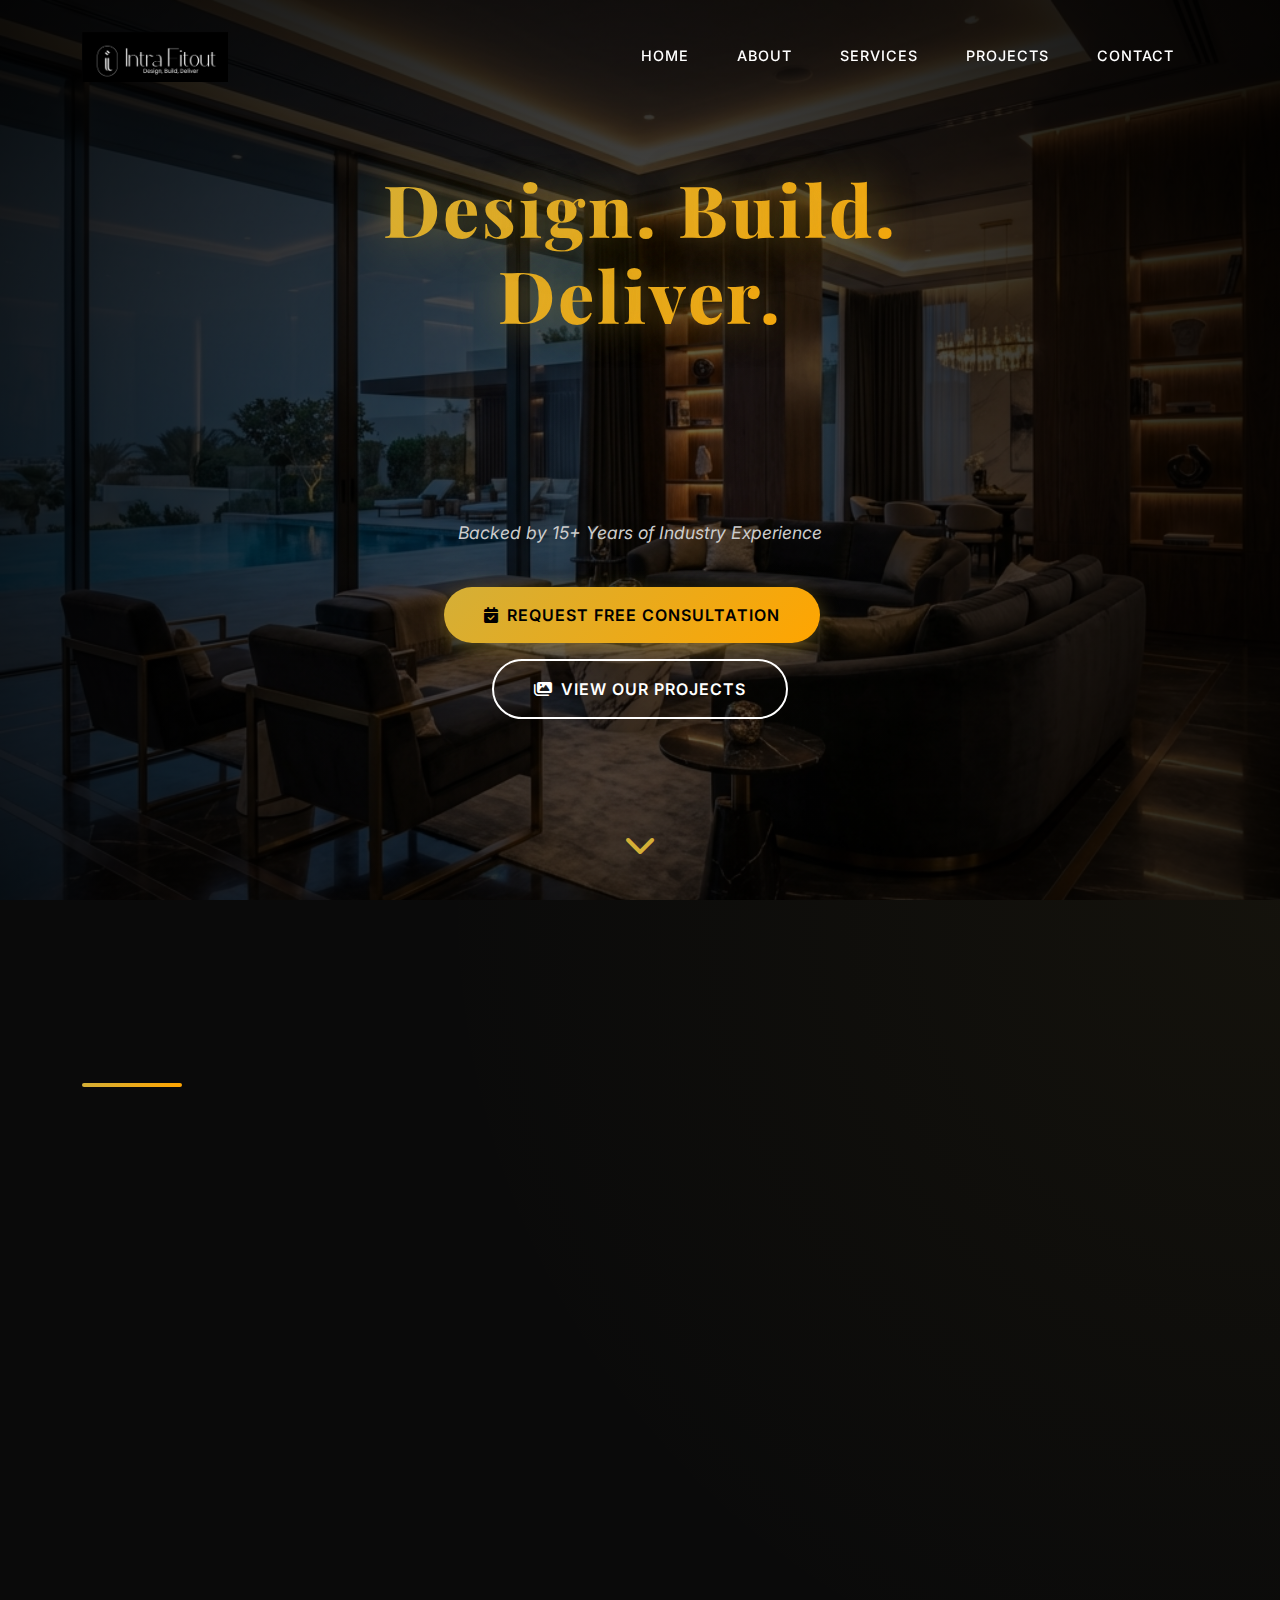
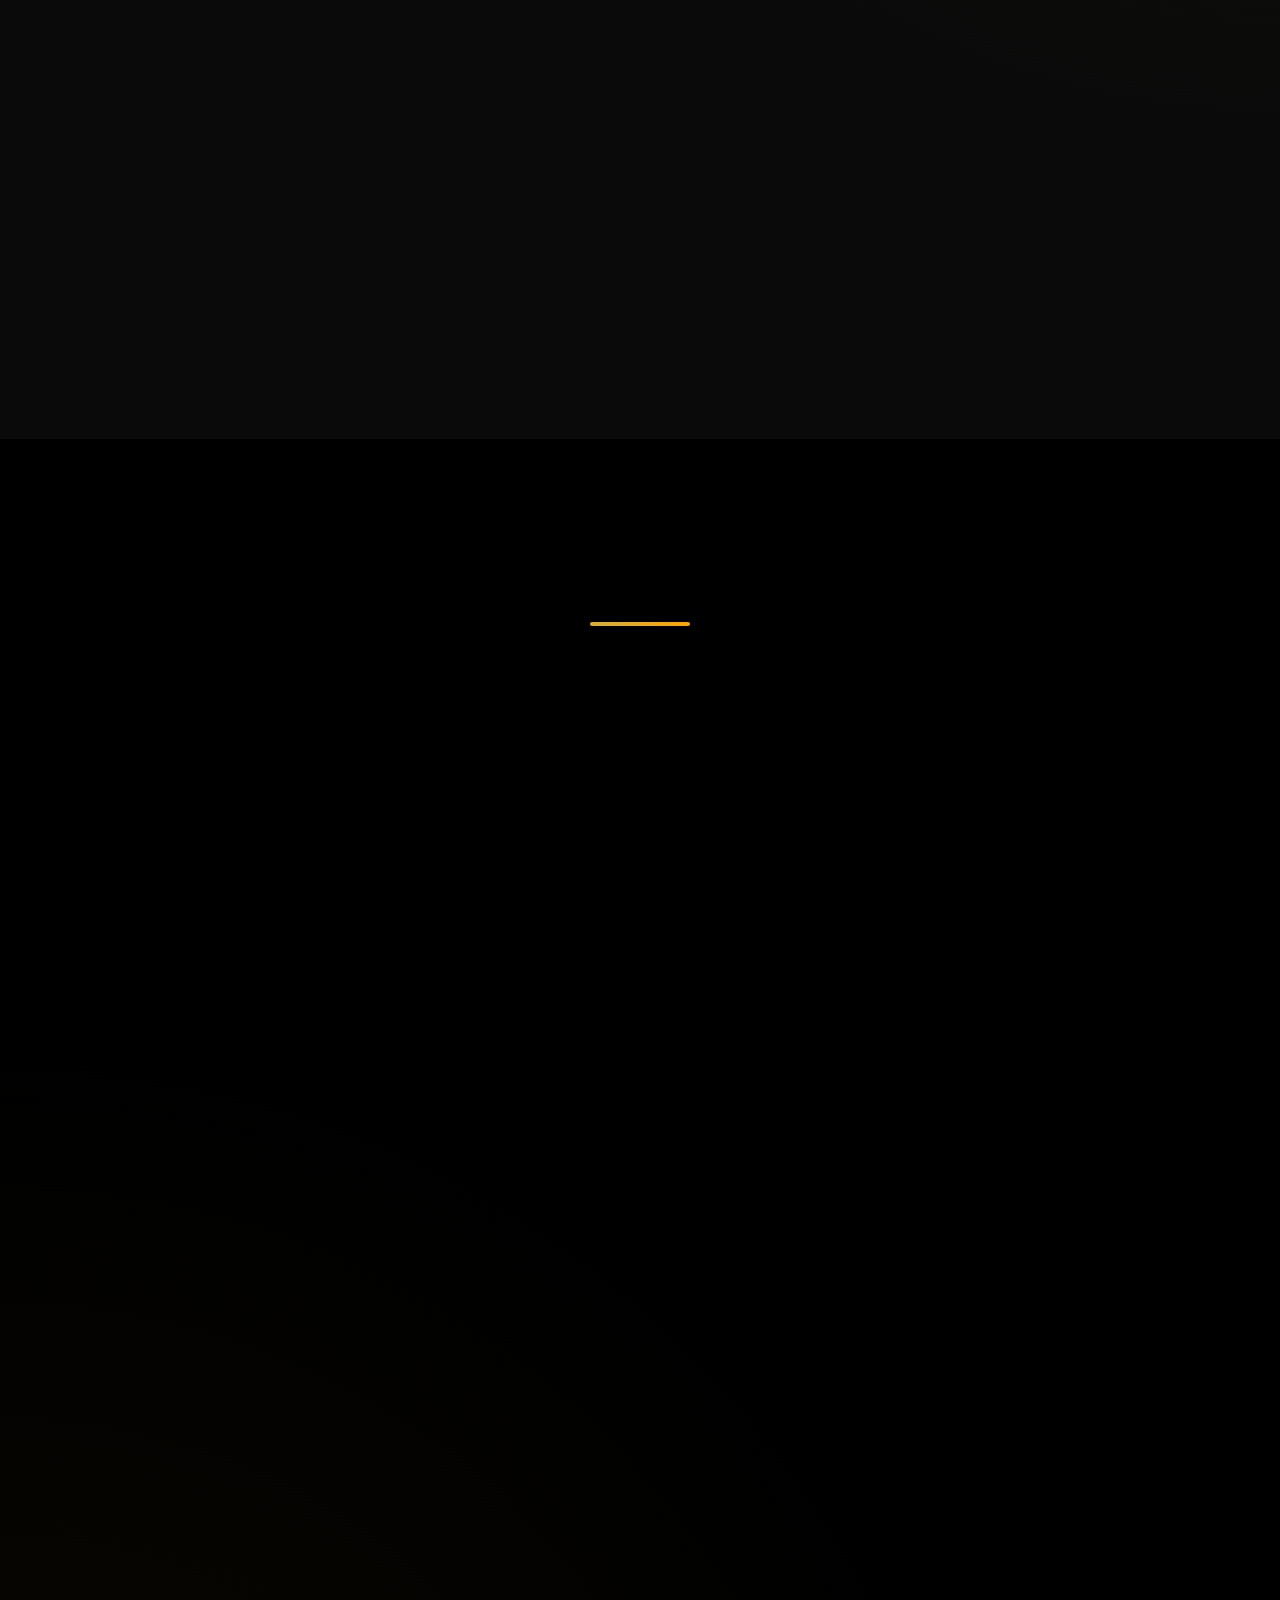
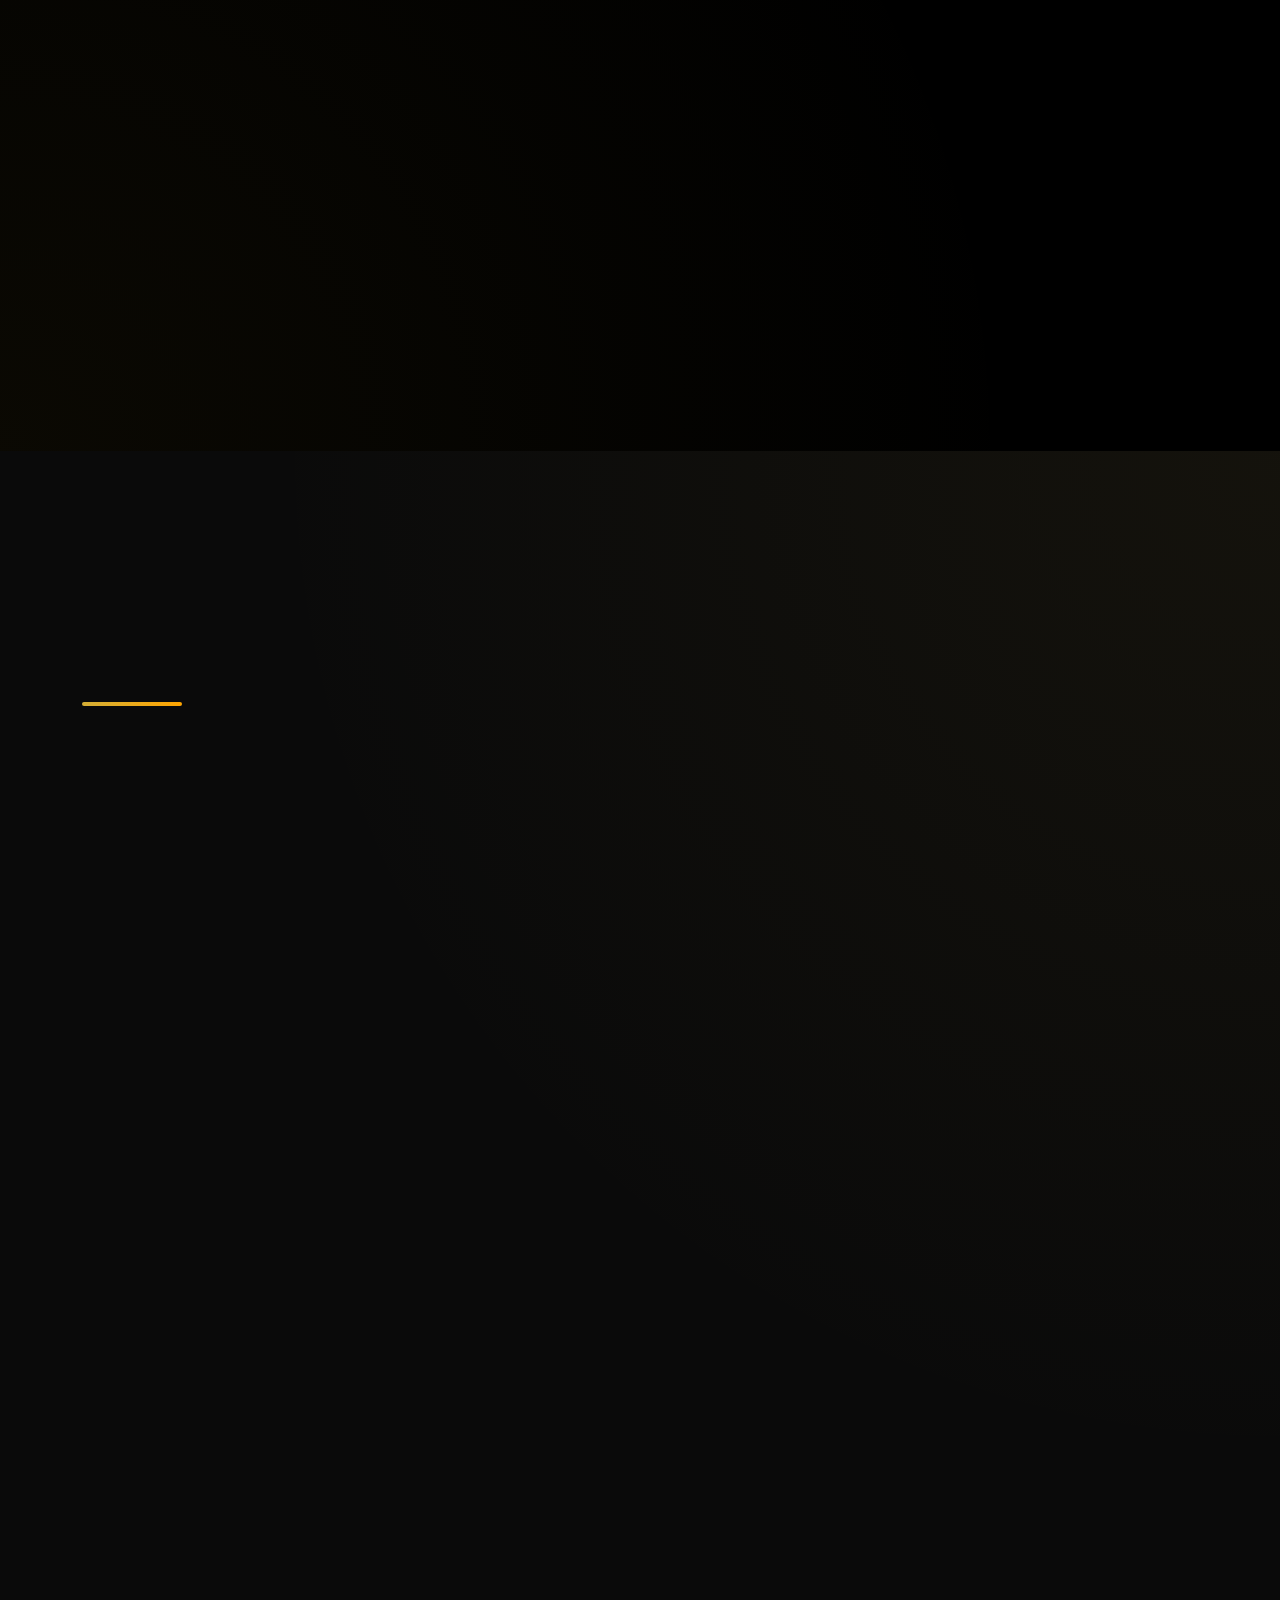
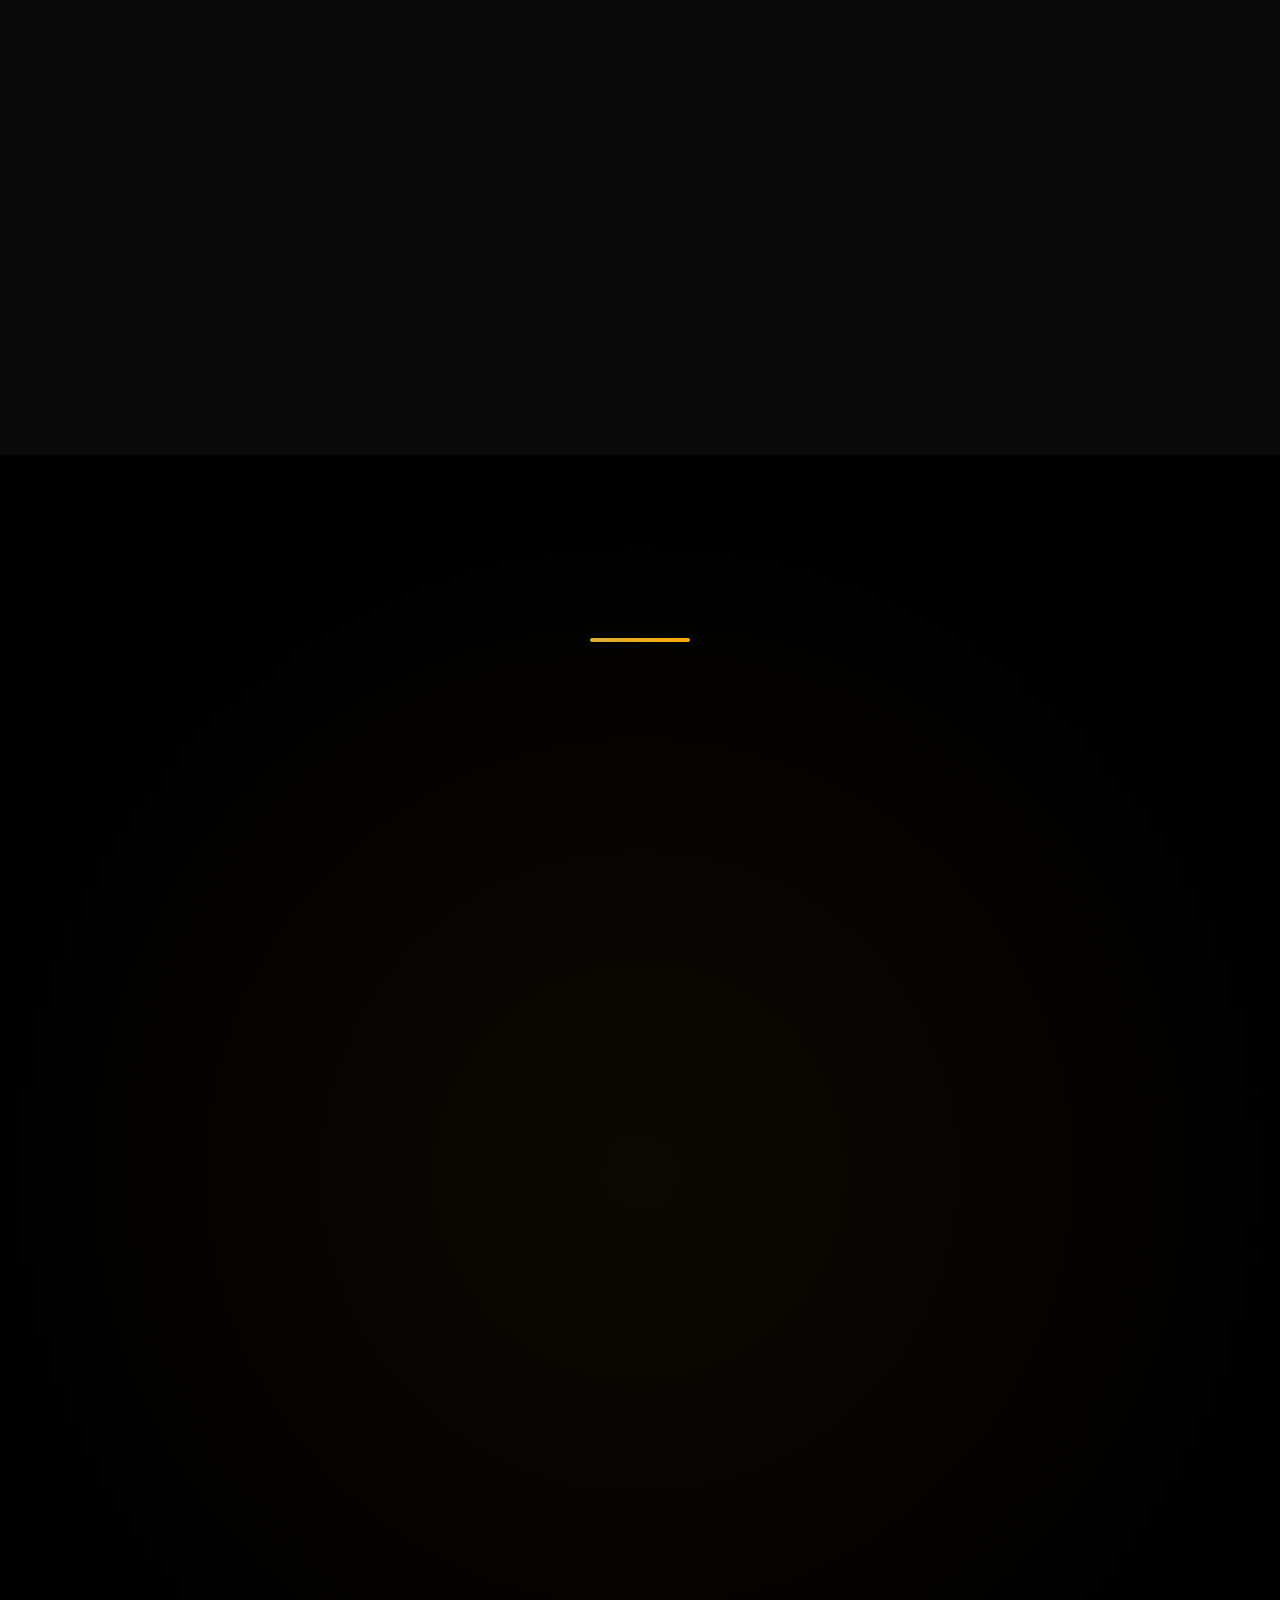
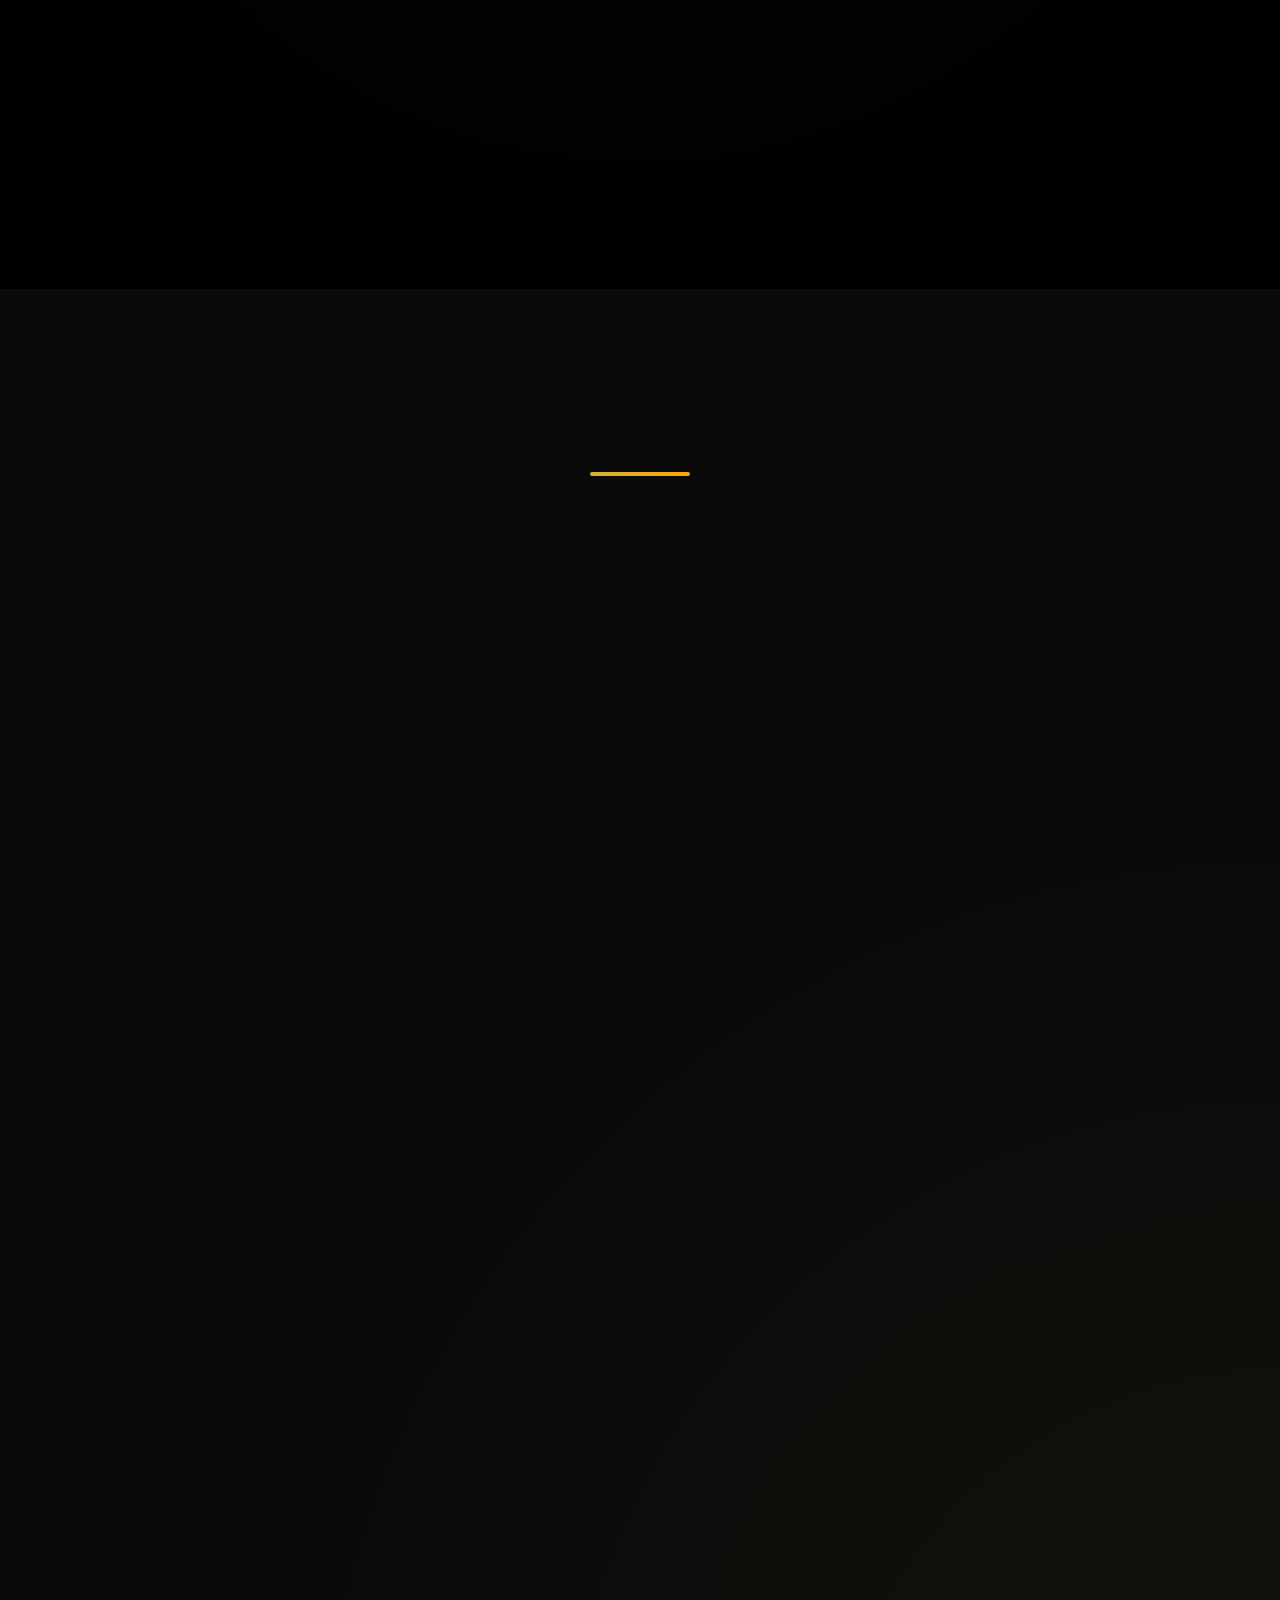
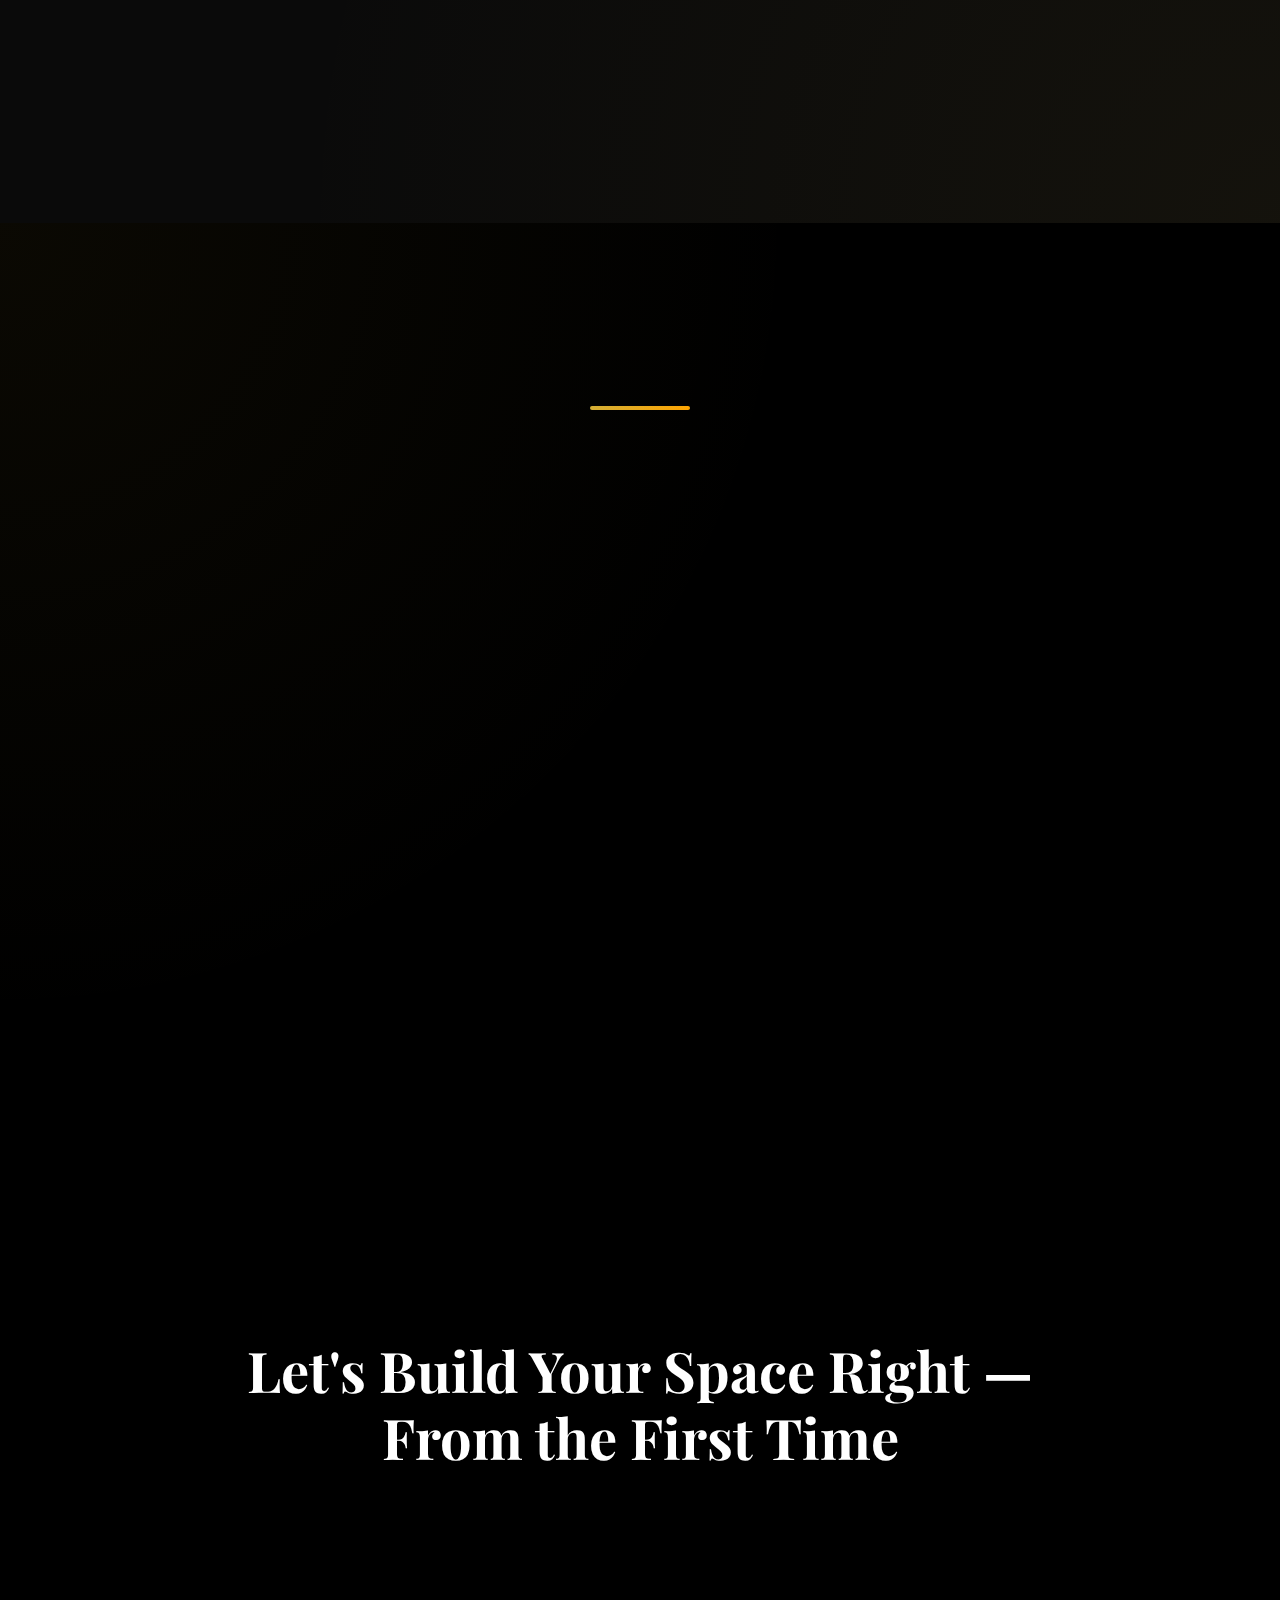
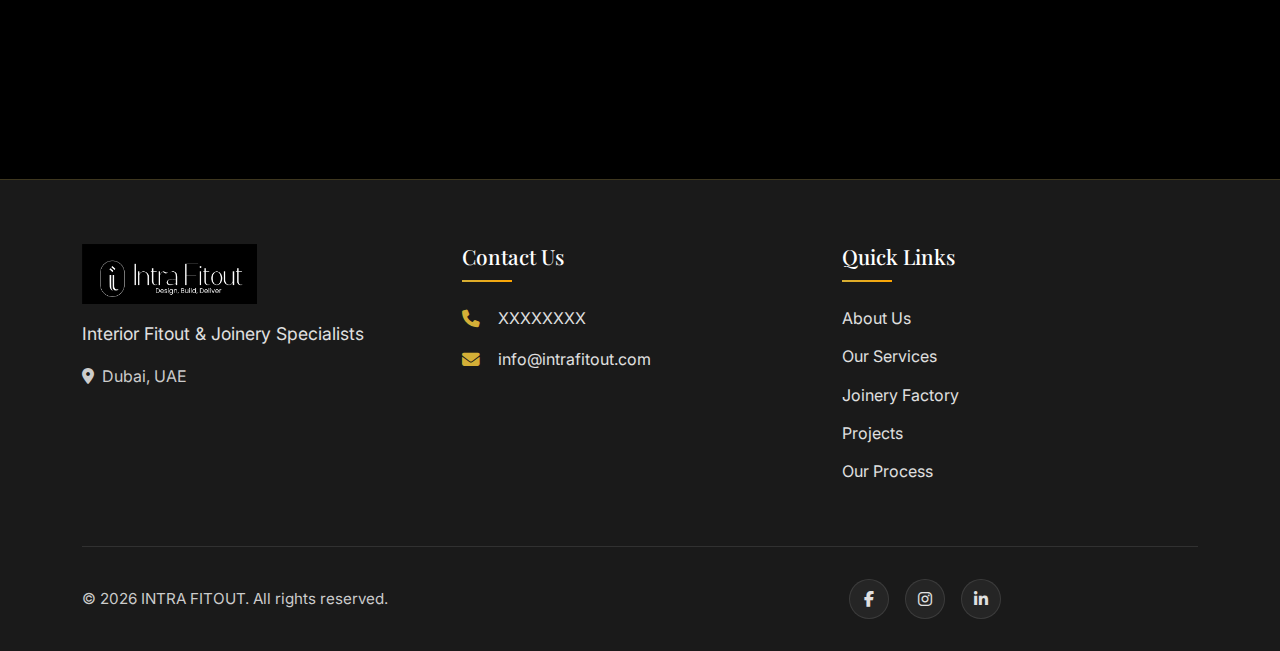
<file: index.html>
<!DOCTYPE html>
<html lang="en">
<head>
    <meta charset="UTF-8">
    <meta name="viewport" content="width=device-width, initial-scale=1.0">
    <meta name="description" content="INTRA FITOUT - Premium Interior Fitout & Joinery Specialists in UAE. Residential, Office, Retail & Wellness Fitouts with 15+ Years Experience">
    <title>INTRA FITOUT | Premium Interior Fitout & Joinery Specialists | UAE</title>
    
    <!-- Bootstrap 5 CSS -->
    <link href="https://cdn.jsdelivr.net/npm/bootstrap@5.3.2/dist/css/bootstrap.min.css" rel="stylesheet">
    
    <!-- Google Fonts -->
    <link rel="preconnect" href="https://fonts.googleapis.com">
    <link rel="preconnect" href="https://fonts.gstatic.com" crossorigin>
    <link href="https://fonts.googleapis.com/css2?family=Playfair+Display:wght@400;500;600;700;800&family=Inter:wght@300;400;500;600;700&display=swap" rel="stylesheet">
    
    <!-- Font Awesome -->
    <link rel="stylesheet" href="https://cdnjs.cloudflare.com/ajax/libs/font-awesome/6.5.1/css/all.min.css">
    
    <!-- Custom CSS -->
    <link rel="stylesheet" href="css/style.css">
</head>
<body>
    
    <!-- Navigation -->
    <nav class="navbar navbar-expand-lg navbar-dark fixed-top" id="mainNav">
        <div class="container">
            <a class="navbar-brand" href="#home">
                <img src="images/logo.jpg" alt="INTRA FITOUT" class="brand-logo">
            </a>
            <button class="navbar-toggler" type="button" data-bs-toggle="collapse" data-bs-target="#navbarNav">
                <span class="navbar-toggler-icon"></span>
            </button>
            <div class="collapse navbar-collapse" id="navbarNav">
                <ul class="navbar-nav ms-auto">
                    <li class="nav-item"><a class="nav-link" href="#home">Home</a></li>
                    <li class="nav-item"><a class="nav-link" href="#about">About</a></li>
                    <li class="nav-item"><a class="nav-link" href="#services">Services</a></li>
                    <li class="nav-item"><a class="nav-link" href="#projects">Projects</a></li>
                    <li class="nav-item"><a class="nav-link" href="#contact">Contact</a></li>
                </ul>
            </div>
        </div>
    </nav>

    <!-- SECTION 1: HERO / ABOVE THE FOLD -->
    <section id="home" class="hero-section">
        <div class="hero-overlay"></div>
        <div class="hero-content">
            <div class="container">
                <div class="row justify-content-center text-center">
                    <div class="col-lg-10">
                        <h1 class="hero-title animate-fade-in">
                            Design. Build. Deliver.
                        </h1>
                        <h2 class="hero-subtitle animate-fade-in-delay-1">
                            Premium Fitout & Joinery Solutions in the UAE
                        </h2>
                        <p class="hero-description animate-fade-in-delay-2">
                            <span class="highlight">Residential</span> | 
                            <span class="highlight">Office</span> | 
                            <span class="highlight">Retail</span> | 
                            <span class="highlight">Wellness Fitouts</span>
                        </p>
                        <p class="hero-experience animate-fade-in-delay-3">
                            Backed by 15+ Years of Industry Experience
                        </p>
                        <div class="hero-cta animate-fade-in-delay-4">
                            <a href="#contact" class="btn btn-primary btn-lg me-3 mb-3">
                                <i class="fas fa-calendar-check me-2"></i>Request Free Consultation
                            </a>
                            <a href="#projects" class="btn btn-outline-light btn-lg mb-3">
                                <i class="fas fa-images me-2"></i>View Our Projects
                            </a>
                        </div>
                    </div>
                </div>
            </div>
        </div>
        <div class="scroll-indicator animate-bounce">
            <i class="fas fa-chevron-down"></i>
        </div>
    </section>

    <!-- SECTION 2: ABOUT US -->
    <section id="about" class="about-section">
        <div class="container">
            <div class="row align-items-center mb-5">
                <div class="col-lg-6 mb-4 mb-lg-0">
                    <div class="section-header">
                        <h2 class="section-title animate-on-scroll">About Us</h2>
                        <div class="title-underline"></div>
                    </div>
                    <div class="about-content animate-on-scroll">
                        <p class="lead">
                            <strong>INTRA Fitout</strong> is a UAE-based interior fitout and joinery company delivering residential, commercial, and wellness spaces with precision and integrity.
                        </p>
                        <p>
                            With over <span class="highlight-text">15 years of hands-on experience</span>, our team brings engineering knowledge, site execution expertise, and in-house manufacturing capabilities to every project.
                        </p>
                        <div class="about-features mt-4">
                            <div class="feature-item">
                                <i class="fas fa-check-circle"></i>
                                <span>Engineering Excellence</span>
                            </div>
                            <div class="feature-item">
                                <i class="fas fa-check-circle"></i>
                                <span>Site Execution Expertise</span>
                            </div>
                            <div class="feature-item">
                                <i class="fas fa-check-circle"></i>
                                <span>In-House Manufacturing</span>
                            </div>
                        </div>
                    </div>
                </div>
                <div class="col-lg-6">
                    <div class="about-stats animate-on-scroll">
                        <div class="stat-card">
                            <div class="stat-number">15+</div>
                            <div class="stat-label">Years Experience</div>
                        </div>
                        <div class="stat-card">
                            <div class="stat-number">500+</div>
                            <div class="stat-label">Projects Completed</div>
                        </div>
                        <div class="stat-card">
                            <div class="stat-number">100%</div>
                            <div class="stat-label">Client Satisfaction</div>
                        </div>
                    </div>
                </div>
            </div>
            
            <!-- Two Images Side by Side -->
            <div class="row g-4">
                <div class="col-md-6">
                    <div class="about-image-card animate-on-scroll">
                        <img src="images/team-supervision.png" alt="Team Site Supervision" class="img-fluid">
                        <div class="image-overlay">
                            <h4>Expert Team Supervision</h4>
                            <p>Professional site management and quality control</p>
                        </div>
                    </div>
                </div>
                <div class="col-md-6">
                    <div class="about-image-card animate-on-scroll">
                        <img src="images/finished-interior.png" alt="Finished Interior Detail" class="img-fluid">
                        <div class="image-overlay">
                            <h4>Premium Craftsmanship</h4>
                            <p>Exceptional attention to detail in every project</p>
                        </div>
                    </div>
                </div>
            </div>
        </div>
    </section>

    <!-- SECTION 3: OUR SPECIALIZATION -->
    <section id="services" class="specialization-section">
        <div class="container">
            <div class="text-center mb-5">
                <h2 class="section-title animate-on-scroll">Our Specialization</h2>
                <div class="title-underline mx-auto"></div>
                <p class="section-description animate-on-scroll">
                    Delivering excellence across multiple sectors with precision and expertise
                </p>
            </div>
            
            <!-- Grid of 4 Service Categories -->
            <div class="row g-4">
                <!-- Residential Fitout -->
                <div class="col-lg-6 col-md-6">
                    <div class="service-card animate-on-scroll">
                        <div class="service-image">
                            <img src="images/residential-fitout.png" alt="Residential Fitout" class="img-fluid">
                            <div class="service-icon">
                                <i class="fas fa-home"></i>
                            </div>
                        </div>
                        <div class="service-content">
                            <h3>Residential Fitout</h3>
                            <ul class="service-features">
                                <li><i class="fas fa-check"></i> Villas & apartments</li>
                                <li><i class="fas fa-check"></i> Full renovation</li>
                                <li><i class="fas fa-check"></i> Custom finishes</li>
                                <li><i class="fas fa-check"></i> Turnkey delivery</li>
                            </ul>
                        </div>
                    </div>
                </div>
                
                <!-- Office Fitout -->
                <div class="col-lg-6 col-md-6">
                    <div class="service-card animate-on-scroll">
                        <div class="service-image">
                            <img src="images/office-fitout.png" alt="Office Fitout" class="img-fluid">
                            <div class="service-icon">
                                <i class="fas fa-building"></i>
                            </div>
                        </div>
                        <div class="service-content">
                            <h3>Office Fitout</h3>
                            <ul class="service-features">
                                <li><i class="fas fa-check"></i> Corporate offices</li>
                                <li><i class="fas fa-check"></i> Reception & breakout areas</li>
                                <li><i class="fas fa-check"></i> Space optimization</li>
                            </ul>
                        </div>
                    </div>
                </div>
                
                <!-- Retail Fitout -->
                <div class="col-lg-6 col-md-6">
                    <div class="service-card animate-on-scroll">
                        <div class="service-image">
                            <img src="images/retail-fitout.png" alt="Retail Fitout" class="img-fluid">
                            <div class="service-icon">
                                <i class="fas fa-store"></i>
                            </div>
                        </div>
                        <div class="service-content">
                            <h3>Retail Fitout</h3>
                            <ul class="service-features">
                                <li><i class="fas fa-check"></i> Shops & showrooms</li>
                                <li><i class="fas fa-check"></i> Display & merchandising</li>
                                <li><i class="fas fa-check"></i> Brand integration</li>
                            </ul>
                        </div>
                    </div>
                </div>
                
                <!-- Wellness Fitout -->
                <div class="col-lg-6 col-md-6">
                    <div class="service-card animate-on-scroll">
                        <div class="service-image">
                            <img src="images/wellness-fitout.png" alt="Wellness Fitout" class="img-fluid">
                            <div class="service-icon">
                                <i class="fas fa-spa"></i>
                            </div>
                        </div>
                        <div class="service-content">
                            <h3>Wellness Fitout</h3>
                            <ul class="service-features">
                                <li><i class="fas fa-check"></i> Clinics</li>
                                <li><i class="fas fa-check"></i> Spas</li>
                                <li><i class="fas fa-check"></i> Therapy & fitness spaces</li>
                                <li><i class="fas fa-check"></i> Compliance-driven layouts</li>
                            </ul>
                        </div>
                    </div>
                </div>
            </div>
        </div>
    </section>

    <!-- SECTION 4: IN-HOUSE JOINERY FACTORY -->
    <section id="joinery" class="joinery-section">
        <div class="container">
            <div class="row align-items-center mb-5">
                <div class="col-lg-6 mb-4 mb-lg-0">
                    <div class="section-header">
                        <h2 class="section-title animate-on-scroll">In-House Joinery Factory</h2>
                        <div class="title-underline"></div>
                    </div>
                    <div class="joinery-content animate-on-scroll">
                        <p class="lead">
                            INTRA Fitout operates a dedicated joinery factory, allowing full control over quality, timelines, and craftsmanship.
                        </p>
                        <p>
                            All joinery works are manufactured in-house ensuring <span class="highlight-text">consistency, customization, and superior finishes</span>.
                        </p>
                        
                        <h4 class="joinery-scope-title mt-4 mb-3">Joinery Scope:</h4>
                        <ul class="joinery-scope-list">
                            <li><i class="fas fa-tools"></i> Custom wardrobes & cabinetry</li>
                            <li><i class="fas fa-tools"></i> Kitchens & vanities</li>
                            <li><i class="fas fa-tools"></i> Wall panels & feature walls</li>
                            <li><i class="fas fa-tools"></i> Doors, frames & bespoke furniture</li>
                        </ul>
                    </div>
                </div>
                
                <div class="col-lg-6">
                    <div class="joinery-highlight-card animate-on-scroll">
                        <div class="highlight-icon">
                            <i class="fas fa-industry"></i>
                        </div>
                        <h3>Full Manufacturing Control</h3>
                        <p>Our dedicated factory ensures every piece meets our exacting standards, from design to delivery.</p>
                        <div class="highlight-stats">
                            <div class="highlight-stat">
                                <span class="stat-value">100%</span>
                                <span class="stat-text">In-House Production</span>
                            </div>
                            <div class="highlight-stat">
                                <span class="stat-value">Premium</span>
                                <span class="stat-text">Quality Control</span>
                            </div>
                        </div>
                    </div>
                </div>
            </div>
            
            <!-- Factory Images Gallery -->
            <div class="row g-4">
                <div class="col-lg-6">
                    <div class="joinery-image-card large animate-on-scroll">
                        <img src="images/factory-floor.png" alt="Factory Floor" class="img-fluid">
                        <div class="joinery-image-overlay">
                            <h4>Modern Factory Floor</h4>
                            <p>State-of-the-art manufacturing facility</p>
                        </div>
                    </div>
                </div>
                <div class="col-lg-6">
                    <div class="joinery-image-card large animate-on-scroll">
                        <img src="images/cnc-carpentry.png" alt="CNC Carpentry Work" class="img-fluid">
                        <div class="joinery-image-overlay">
                            <h4>Precision CNC Work</h4>
                            <p>Advanced machinery for perfect cuts</p>
                        </div>
                    </div>
                </div>
                <div class="col-lg-6">
                    <div class="joinery-image-card animate-on-scroll">
                        <img src="images/joinery-detail-1.png" alt="Finished Joinery Detail" class="img-fluid">
                        <div class="joinery-image-overlay">
                            <h4>Premium Craftsmanship</h4>
                            <p>Flawless finishes on every piece</p>
                        </div>
                    </div>
                </div>
                <div class="col-lg-6">
                    <div class="joinery-image-card animate-on-scroll">
                        <img src="images/joinery-detail-2.png" alt="Kitchen Cabinetry Detail" class="img-fluid">
                        <div class="joinery-image-overlay">
                            <h4>Luxury Details</h4>
                            <p>Superior quality in every element</p>
                        </div>
                    </div>
                </div>
            </div>
        </div>
    </section>

    <!-- SECTION 5: OUR PROCESS -->
    <section id="process" class="process-section">
        <div class="container">
            <div class="text-center mb-5">
                <h2 class="section-title animate-on-scroll">Our Process</h2>
                <div class="title-underline mx-auto"></div>
                <p class="section-description animate-on-scroll">
                    A streamlined approach from concept to completion
                </p>
            </div>
            
            <!-- Process Steps -->
            <div class="process-timeline">
                <!-- Step 1 -->
                <div class="process-step animate-on-scroll">
                    <div class="step-number">01</div>
                    <div class="step-icon">
                        <i class="fas fa-comments"></i>
                    </div>
                    <div class="step-content">
                        <h3>Consultation & Brief</h3>
                        <p>Understanding your vision, requirements, and project goals through detailed discussions.</p>
                    </div>
                    <div class="step-connector"></div>
                </div>
                
                <!-- Step 2 -->
                <div class="process-step animate-on-scroll">
                    <div class="step-number">02</div>
                    <div class="step-icon">
                        <i class="fas fa-pencil-ruler"></i>
                    </div>
                    <div class="step-content">
                        <h3>Design & Planning</h3>
                        <p>Creating detailed designs and comprehensive plans tailored to your specifications.</p>
                    </div>
                    <div class="step-connector"></div>
                </div>
                
                <!-- Step 3 -->
                <div class="process-step animate-on-scroll">
                    <div class="step-number">03</div>
                    <div class="step-icon">
                        <i class="fas fa-calculator"></i>
                    </div>
                    <div class="step-content">
                        <h3>Costing & Scheduling</h3>
                        <p>Transparent pricing and realistic timelines to ensure project clarity and commitment.</p>
                    </div>
                    <div class="step-connector"></div>
                </div>
                
                <!-- Step 4 -->
                <div class="process-step animate-on-scroll">
                    <div class="step-number">04</div>
                    <div class="step-icon">
                        <i class="fas fa-hammer"></i>
                    </div>
                    <div class="step-content">
                        <h3>Manufacturing & Execution</h3>
                        <p>In-house production and professional site execution with rigorous quality control.</p>
                    </div>
                    <div class="step-connector"></div>
                </div>
                
                <!-- Step 5 -->
                <div class="process-step animate-on-scroll">
                    <div class="step-number">05</div>
                    <div class="step-icon">
                        <i class="fas fa-handshake"></i>
                    </div>
                    <div class="step-content">
                        <h3>Handover & Support</h3>
                        <p>Final inspection, project handover, and ongoing support to ensure your satisfaction.</p>
                    </div>
                </div>
            </div>
        </div>
    </section>

    <!-- SECTION 6: PROJECTS / PORTFOLIO -->
    <section id="projects" class="portfolio-section">
        <div class="container">
            <div class="text-center mb-5">
                <h2 class="section-title animate-on-scroll">Our Projects</h2>
                <div class="title-underline mx-auto"></div>
                <p class="section-description animate-on-scroll">
                    Selected residential, commercial, and wellness projects delivered by INTRA Fitout
                </p>
            </div>
            
            <!-- Project Gallery -->
            <div class="portfolio-gallery">
                <!-- Project 1 - Residential -->
                <div class="portfolio-item animate-on-scroll">
                    <img src="images/project-res-1.png" alt="Luxury Residential Villa" class="img-fluid">
                    <div class="portfolio-overlay">
                        <span class="portfolio-category">Residential</span>
                        <h4>Luxury Villa Living Room</h4>
                        <p>Premium fitout with custom joinery</p>
                    </div>
                </div>
                
                <!-- Project 2 - Residential Joinery -->
                <div class="portfolio-item animate-on-scroll">
                    <img src="images/project-res-2.png" alt="Custom Wardrobe Joinery" class="img-fluid">
                    <div class="portfolio-overlay">
                        <span class="portfolio-category">Residential</span>
                        <h4>Custom Wardrobe Joinery</h4>
                        <p>Elegant built-in wardrobes</p>
                    </div>
                </div>
                
                <!-- Project 3 - Commercial Office -->
                <div class="portfolio-item animate-on-scroll">
                    <img src="images/project-com-1.png" alt="Corporate Office Fitout" class="img-fluid">
                    <div class="portfolio-overlay">
                        <span class="portfolio-category">Commercial</span>
                        <h4>Corporate Office</h4>
                        <p>Modern workspace with glass partitions</p>
                    </div>
                </div>
                
                <!-- Project 4 - Joinery Detail -->
                <div class="portfolio-item animate-on-scroll">
                    <img src="images/project-joinery-1.png" alt="Kitchen Joinery Detail" class="img-fluid">
                    <div class="portfolio-overlay">
                        <span class="portfolio-category">Joinery Detail</span>
                        <h4>Premium Kitchen Cabinetry</h4>
                        <p>Luxury custom joinery craftsmanship</p>
                    </div>
                </div>
                
                <!-- Project 5 - Retail -->
                <div class="portfolio-item animate-on-scroll">
                    <img src="images/project-com-2.png" alt="Luxury Retail Showroom" class="img-fluid">
                    <div class="portfolio-overlay">
                        <span class="portfolio-category">Retail</span>
                        <h4>Luxury Showroom</h4>
                        <p>Custom display joinery & merchandising</p>
                    </div>
                </div>
                
                <!-- Project 6 - Wellness -->
                <div class="portfolio-item animate-on-scroll">
                    <img src="images/project-wellness-1.png" alt="Wellness Spa Treatment Room" class="img-fluid">
                    <div class="portfolio-overlay">
                        <span class="portfolio-category">Wellness</span>
                        <h4>Spa Treatment Room</h4>
                        <p>Serene design with custom joinery</p>
                    </div>
                </div>
                
                <!-- Project 7 - Joinery Detail -->
                <div class="portfolio-item animate-on-scroll">
                    <img src="images/project-joinery-2.png" alt="Bathroom Vanity Joinery" class="img-fluid">
                    <div class="portfolio-overlay">
                        <span class="portfolio-category">Joinery Detail</span>
                        <h4>Bathroom Vanity Detail</h4>
                        <p>Sophisticated finishes & craftsmanship</p>
                    </div>
                </div>
                
                <!-- Project 8 - Residential Kitchen -->
                <div class="portfolio-item animate-on-scroll">
                    <img src="images/project-res-3.png" alt="Luxury Kitchen Project" class="img-fluid">
                    <div class="portfolio-overlay">
                        <span class="portfolio-category">Residential</span>
                        <h4>Modern Luxury Kitchen</h4>
                        <p>Custom cabinetry & island design</p>
                    </div>
                </div>
            </div>
        </div>
    </section>

    <!-- SECTION 7: WHY CHOOSE INTRA FITOUT -->
    <section id="why-choose" class="why-choose-section">
        <div class="container">
            <div class="text-center mb-5">
                <h2 class="section-title animate-on-scroll">Why Choose INTRA FITOUT</h2>
                <div class="title-underline mx-auto"></div>
                <p class="section-description animate-on-scroll">
                    Your trusted partner for premium interior fitout solutions
                </p>
            </div>
            
            <!-- Benefits Grid -->
            <div class="row g-4">
                <!-- Benefit 1 -->
                <div class="col-lg-4 col-md-6">
                    <div class="benefit-card animate-on-scroll">
                        <div class="benefit-icon">
                            <i class="fas fa-award"></i>
                        </div>
                        <h4>15+ Years of Experience</h4>
                        <p>Proven track record of execution excellence across diverse projects</p>
                    </div>
                </div>
                
                <!-- Benefit 2 -->
                <div class="col-lg-4 col-md-6">
                    <div class="benefit-card animate-on-scroll">
                        <div class="benefit-icon">
                            <i class="fas fa-industry"></i>
                        </div>
                        <h4>In-House Manufacturing</h4>
                        <p>Complete control over quality with our dedicated joinery factory</p>
                    </div>
                </div>
                
                <!-- Benefit 3 -->
                <div class="col-lg-4 col-md-6">
                    <div class="benefit-card animate-on-scroll">
                        <div class="benefit-icon">
                            <i class="fas fa-user-tie"></i>
                        </div>
                        <h4>Dedicated Supervision</h4>
                        <p>Professional site management ensuring quality at every stage</p>
                    </div>
                </div>
                
                <!-- Benefit 4 -->
                <div class="col-lg-4 col-md-6">
                    <div class="benefit-card animate-on-scroll">
                        <div class="benefit-icon">
                            <i class="fas fa-file-invoice-dollar"></i>
                        </div>
                        <h4>Transparent Pricing</h4>
                        <p>Clear scope definition and honest pricing with no hidden costs</p>
                    </div>
                </div>
                
                <!-- Benefit 5 -->
                <div class="col-lg-4 col-md-6">
                    <div class="benefit-card animate-on-scroll">
                        <div class="benefit-icon">
                            <i class="fas fa-clock"></i>
                        </div>
                        <h4>Reliable Timelines</h4>
                        <p>Committed to delivering projects on schedule, every time</p>
                    </div>
                </div>
                
                <!-- Benefit 6 -->
                <div class="col-lg-4 col-md-6">
                    <div class="benefit-card animate-on-scroll">
                        <div class="benefit-icon">
                            <i class="fas fa-check-double"></i>
                        </div>
                        <h4>Quality-Driven Delivery</h4>
                        <p>Uncompromising standards ensuring superior finished results</p>
                    </div>
                </div>
            </div>
        </div>
    </section>

    <!-- SECTION 8: CALL TO ACTION -->
    <section id="cta" class="cta-section">
        <div class="cta-overlay"></div>
        <div class="container">
            <div class="row justify-content-center text-center">
                <div class="col-lg-10">
                    <h2 class="cta-title animate-fade-in">
                        Let's Build Your Space Right — From the First Time
                    </h2>
                    <p class="cta-description animate-fade-in-delay-1">
                        Partner with INTRA FITOUT for premium interior solutions backed by 15+ years of expertise
                    </p>
                    <div class="cta-buttons animate-fade-in-delay-2">
                        <a href="#contact" class="btn btn-primary btn-lg me-3 mb-3">
                            <i class="fas fa-calendar-check me-2"></i>Request a Consultation
                        </a>
                        <a href="#contact" class="btn btn-outline-light btn-lg mb-3">
                            <i class="fas fa-file-invoice me-2"></i>Get a Quote
                        </a>
                    </div>
                </div>
            </div>
        </div>
    </section>

    <!-- SECTION 9: FOOTER -->
    <footer id="contact" class="footer-section">
        <div class="container">
            <div class="row g-4 mb-5">
                <!-- Company Info -->
                <div class="col-lg-4 col-md-6">
                    <div class="footer-brand">
                        <img src="images/logo.jpg" alt="INTRA FITOUT" class="footer-logo mb-3">
                        <p class="footer-tagline">Interior Fitout & Joinery Specialists</p>
                        <p class="footer-location">
                            <i class="fas fa-map-marker-alt me-2"></i>Dubai, UAE
                        </p>
                    </div>
                </div>
                
                <!-- Contact Info -->
                <div class="col-lg-4 col-md-6">
                    <h4 class="footer-title">Contact Us</h4>
                    <ul class="footer-contact">
                        <li>
                            <i class="fas fa-phone"></i>
                            <a href="tel:XXXXXXXX">XXXXXXXX</a>
                        </li>
                        <li>
                            <i class="fas fa-envelope"></i>
                            <a href="mailto:info@intrafitout.com">info@intrafitout.com</a>
                        </li>
                    </ul>
                </div>
                
                <!-- Quick Links -->
                <div class="col-lg-4 col-md-6">
                    <h4 class="footer-title">Quick Links</h4>
                    <ul class="footer-links">
                        <li><a href="#about">About Us</a></li>
                        <li><a href="#specialization">Our Services</a></li>
                        <li><a href="#joinery">Joinery Factory</a></li>
                        <li><a href="#projects">Projects</a></li>
                        <li><a href="#process">Our Process</a></li>
                    </ul>
                </div>
            </div>
            
            <!-- Footer Bottom -->
            <div class="footer-bottom">
                <div class="row align-items-center">
                    <div class="col-md-6 text-center text-md-start mb-3 mb-md-0">
                        <p class="footer-copyright">
                            &copy; 2026 INTRA FITOUT. All rights reserved.
                        </p>
                    </div>
                    <div class="col-md-6 text-center text-md-end">
                        <div class="footer-social">
                            <a href="#" aria-label="Facebook"><i class="fab fa-facebook-f"></i></a>
                            <a href="#" aria-label="Instagram"><i class="fab fa-instagram"></i></a>
                            <a href="#" aria-label="LinkedIn"><i class="fab fa-linkedin-in"></i></a>
                        </div>
                    </div>
                </div>
            </div>
        </div>
    </footer>

    <!-- Bootstrap JS -->
    <script src="https://cdn.jsdelivr.net/npm/bootstrap@5.3.2/dist/js/bootstrap.bundle.min.js"></script>
    
    <!-- Custom JS -->
    <script src="js/script.js"></script>
</body>
</html>
</file>
<file: css/style.css>
/* ========================================
   INTRA FITOUT - Premium Black Theme
   Custom Stylesheet
   ======================================== */

/* ========================================
   ROOT VARIABLES & RESET
   ======================================== */
:root {
    /* Black Color Scheme */
    --color-black: #000000;
    --color-dark-1: #0a0a0a;
    --color-dark-2: #1a1a1a;
    --color-dark-3: #2a2a2a;
    --color-dark-4: #3a3a3a;
    
    /* Accent Colors */
    --color-gold: #D4AF37;
    --color-gold-light: #F4D03F;
    --color-amber: #FFA500;
    --color-white: #FFFFFF;
    --color-gray-light: #E0E0E0;
    --color-gray: #CCCCCC;
    
    /* Gradients */
    --gradient-primary: linear-gradient(135deg, #000000 0%, #1a1a1a 100%);
    --gradient-gold: linear-gradient(135deg, #D4AF37 0%, #FFA500 100%);
    --gradient-overlay: linear-gradient(180deg, rgba(0,0,0,0.7) 0%, rgba(0,0,0,0.4) 100%);
    
    /* Typography */
    --font-heading: 'Playfair Display', serif;
    --font-body: 'Inter', sans-serif;
    
    /* Spacing */
    --section-padding: 100px 0;
    
    /* Effects */
    --transition: all 0.3s ease;
    --shadow-glow: 0 0 30px rgba(212, 175, 55, 0.3);
    --shadow-card: 0 10px 40px rgba(0, 0, 0, 0.5);
}

* {
    margin: 0;
    padding: 0;
    box-sizing: border-box;
}

html {
    scroll-behavior: smooth;
}

body {
    font-family: var(--font-body);
    background: var(--color-black);
    color: var(--color-white);
    line-height: 1.6;
    overflow-x: hidden;
}

/* ========================================
   NAVIGATION
   ======================================== */
.navbar {
    padding: 1.5rem 0;
    transition: var(--transition);
    background: transparent;
}

.navbar.scrolled {
    background: rgba(0, 0, 0, 0.95) !important;
    backdrop-filter: blur(10px);
    box-shadow: 0 5px 20px rgba(0, 0, 0, 0.5);
    padding: 1rem 0;
}

.navbar-brand {
    font-family: var(--font-heading);
    font-size: 1.8rem;
    font-weight: 700;
    letter-spacing: 2px;
    background: var(--gradient-gold);
    -webkit-background-clip: text;
    -webkit-text-fill-color: transparent;
    background-clip: text;
    transition: var(--transition);
}

.navbar-brand:hover {
    transform: scale(1.05);
    filter: drop-shadow(var(--shadow-glow));
}

.nav-link {
    color: var(--color-white) !important;
    font-weight: 500;
    margin: 0 1rem;
    position: relative;
    transition: var(--transition);
    text-transform: uppercase;
    font-size: 0.9rem;
    letter-spacing: 1px;
}

.nav-link::after {
    content: '';
    position: absolute;
    bottom: -5px;
    left: 50%;
    width: 0;
    height: 2px;
    background: var(--gradient-gold);
    transition: var(--transition);
    transform: translateX(-50%);
}

.nav-link:hover::after,
.nav-link.active::after {
    width: 100%;
}

.nav-link:hover {
    color: var(--color-gold) !important;
}

/* Logo Styling */
.brand-logo {
    height: 50px;
    width: auto;
    transition: var(--transition);
}

.navbar-scrolled .brand-logo {
    height: 40px;
}

/* ========================================
   HERO SECTION
   ======================================== */
.hero-section {
    position: relative;
    min-height: 100vh;
    display: flex;
    align-items: center;
    justify-content: center;
    background: url('../images/hero-bg.png') center/cover no-repeat;
    background-attachment: fixed;
    overflow: hidden;
}

.hero-overlay {
    position: absolute;
    top: 0;
    left: 0;
    width: 100%;
    height: 100%;
    background: var(--gradient-overlay);
    z-index: 1;
}

.hero-overlay::before {
    content: '';
    position: absolute;
    top: 0;
    left: 0;
    width: 100%;
    height: 100%;
    background: radial-gradient(circle at center, transparent 0%, rgba(0,0,0,0.8) 100%);
}

.hero-content {
    position: relative;
    z-index: 2;
    padding: 2rem;
}

.hero-title {
    font-family: var(--font-heading);
    font-size: 4.5rem;
    font-weight: 800;
    margin-bottom: 1.5rem;
    background: var(--gradient-gold);
    -webkit-background-clip: text;
    -webkit-text-fill-color: transparent;
    background-clip: text;
    text-shadow: 0 0 40px rgba(212, 175, 55, 0.5);
    letter-spacing: 3px;
    line-height: 1.2;
}

.hero-subtitle {
    font-family: var(--font-heading);
    font-size: 2.2rem;
    font-weight: 600;
    margin-bottom: 1.5rem;
    color: var(--color-white);
    letter-spacing: 1px;
}

.hero-description {
    font-size: 1.3rem;
    margin-bottom: 1rem;
    color: var(--color-gray-light);
    font-weight: 400;
}

.hero-description .highlight {
    color: var(--color-gold);
    font-weight: 600;
    position: relative;
    padding: 0 0.5rem;
}

.hero-experience {
    font-size: 1.1rem;
    color: var(--color-gray);
    margin-bottom: 2.5rem;
    font-style: italic;
}

.hero-cta {
    margin-top: 2rem;
}

/* ========================================
   BUTTONS
   ======================================== */
.btn {
    padding: 1rem 2.5rem;
    font-weight: 600;
    text-transform: uppercase;
    letter-spacing: 1px;
    border-radius: 50px;
    transition: var(--transition);
    border: none;
    font-size: 1rem;
    position: relative;
    overflow: hidden;
}

.btn::before {
    content: '';
    position: absolute;
    top: 50%;
    left: 50%;
    width: 0;
    height: 0;
    border-radius: 50%;
    background: rgba(255, 255, 255, 0.2);
    transform: translate(-50%, -50%);
    transition: width 0.6s, height 0.6s;
}

.btn:hover::before {
    width: 300px;
    height: 300px;
}

.btn-primary {
    background: var(--gradient-gold);
    color: var(--color-black);
    box-shadow: 0 5px 20px rgba(212, 175, 55, 0.4);
}

.btn-primary:hover {
    transform: translateY(-3px);
    box-shadow: 0 10px 30px rgba(212, 175, 55, 0.6);
    color: var(--color-black);
}

.btn-outline-light {
    border: 2px solid var(--color-white);
    color: var(--color-white);
    background: transparent;
}

.btn-outline-light:hover {
    background: var(--color-white);
    color: var(--color-black);
    transform: translateY(-3px);
    box-shadow: 0 10px 30px rgba(255, 255, 255, 0.3);
}

/* ========================================
   SCROLL INDICATOR
   ======================================== */
.scroll-indicator {
    position: absolute;
    bottom: 30px;
    left: 50%;
    transform: translateX(-50%);
    z-index: 3;
    color: var(--color-gold);
    font-size: 2rem;
    cursor: pointer;
    animation: bounce 2s infinite;
}

@keyframes bounce {
    0%, 20%, 50%, 80%, 100% {
        transform: translateX(-50%) translateY(0);
    }
    40% {
        transform: translateX(-50%) translateY(-10px);
    }
    60% {
        transform: translateX(-50%) translateY(-5px);
    }
}

/* ========================================
   ANIMATIONS
   ======================================== */
@keyframes fadeIn {
    from {
        opacity: 0;
        transform: translateY(30px);
    }
    to {
        opacity: 1;
        transform: translateY(0);
    }
}

.animate-fade-in {
    animation: fadeIn 1s ease-out;
}

.animate-fade-in-delay-1 {
    animation: fadeIn 1s ease-out 0.2s both;
}

.animate-fade-in-delay-2 {
    animation: fadeIn 1s ease-out 0.4s both;
}

.animate-fade-in-delay-3 {
    animation: fadeIn 1s ease-out 0.6s both;
}

.animate-fade-in-delay-4 {
    animation: fadeIn 1s ease-out 0.8s both;
}

.animate-bounce {
    animation: bounce 2s infinite;
}

/* ========================================
   ABOUT SECTION
   ======================================== */
.about-section {
    padding: var(--section-padding);
    background: var(--color-dark-1);
    position: relative;
}

.about-section::before {
    content: '';
    position: absolute;
    top: 0;
    left: 0;
    width: 100%;
    height: 100%;
    background: radial-gradient(circle at top right, rgba(212, 175, 55, 0.05) 0%, transparent 50%);
    pointer-events: none;
}

.section-header {
    margin-bottom: 2rem;
}

.section-title {
    font-family: var(--font-heading);
    font-size: 3.5rem;
    font-weight: 700;
    color: var(--color-white);
    margin-bottom: 1rem;
    position: relative;
}

.title-underline {
    width: 100px;
    height: 4px;
    background: var(--gradient-gold);
    border-radius: 2px;
    margin-bottom: 1.5rem;
}

.about-content {
    position: relative;
    z-index: 1;
}

.about-content .lead {
    font-size: 1.3rem;
    color: var(--color-gray-light);
    margin-bottom: 1.5rem;
    line-height: 1.8;
}

.about-content p {
    font-size: 1.1rem;
    color: var(--color-gray);
    line-height: 1.8;
}

.highlight-text {
    color: var(--color-gold);
    font-weight: 600;
}

.about-features {
    display: flex;
    flex-direction: column;
    gap: 1rem;
}

.feature-item {
    display: flex;
    align-items: center;
    gap: 1rem;
    font-size: 1.1rem;
    color: var(--color-white);
}

.feature-item i {
    color: var(--color-gold);
    font-size: 1.3rem;
}

/* Stats Cards */
.about-stats {
    display: grid;
    grid-template-columns: repeat(auto-fit, minmax(150px, 1fr));
    gap: 1.5rem;
}

.stat-card {
    background: rgba(255, 255, 255, 0.05);
    backdrop-filter: blur(10px);
    border: 1px solid rgba(212, 175, 55, 0.2);
    border-radius: 15px;
    padding: 2rem 1.5rem;
    text-align: center;
    transition: var(--transition);
    position: relative;
    overflow: hidden;
}

.stat-card::before {
    content: '';
    position: absolute;
    top: 0;
    left: 0;
    width: 100%;
    height: 100%;
    background: var(--gradient-gold);
    opacity: 0;
    transition: var(--transition);
    z-index: -1;
}

.stat-card:hover {
    transform: translateY(-10px);
    box-shadow: var(--shadow-glow);
    border-color: var(--color-gold);
}

.stat-card:hover::before {
    opacity: 0.1;
}

.stat-number {
    font-family: var(--font-heading);
    font-size: 3rem;
    font-weight: 700;
    background: var(--gradient-gold);
    -webkit-background-clip: text;
    -webkit-text-fill-color: transparent;
    background-clip: text;
    margin-bottom: 0.5rem;
}

.stat-label {
    font-size: 0.95rem;
    color: var(--color-gray-light);
    text-transform: uppercase;
    letter-spacing: 1px;
}

/* About Image Cards */
.about-image-card {
    position: relative;
    border-radius: 15px;
    overflow: hidden;
    box-shadow: var(--shadow-card);
    transition: var(--transition);
    height: 400px;
}

.about-image-card img {
    width: 100%;
    height: 100%;
    object-fit: cover;
    transition: var(--transition);
}

.about-image-card:hover img {
    transform: scale(1.1);
}

.image-overlay {
    position: absolute;
    bottom: 0;
    left: 0;
    width: 100%;
    padding: 2rem;
    background: linear-gradient(to top, rgba(0,0,0,0.95) 0%, transparent 100%);
    transform: translateY(100%);
    transition: var(--transition);
}

.about-image-card:hover .image-overlay {
    transform: translateY(0);
}

.image-overlay h4 {
    font-family: var(--font-heading);
    font-size: 1.5rem;
    color: var(--color-gold);
    margin-bottom: 0.5rem;
}

.image-overlay p {
    color: var(--color-white);
    font-size: 1rem;
    margin: 0;
}

/* Animate on Scroll */
.animate-on-scroll {
    opacity: 0;
    transform: translateY(30px);
    transition: opacity 0.8s ease-out, transform 0.8s ease-out;
}

.animate-on-scroll.animate-fade-in {
    opacity: 1;
    transform: translateY(0);
}

/* ========================================
   SPECIALIZATION SECTION
   ======================================== */
.specialization-section {
    padding: var(--section-padding);
    background: var(--color-black);
    position: relative;
}

.specialization-section::before {
    content: '';
    position: absolute;
    top: 0;
    left: 0;
    width: 100%;
    height: 100%;
    background: radial-gradient(circle at bottom left, rgba(212, 175, 55, 0.05) 0%, transparent 50%);
    pointer-events: none;
}

.section-description {
    font-size: 1.2rem;
    color: var(--color-gray);
    max-width: 700px;
    margin: 0 auto;
}

/* Service Cards */
.service-card {
    background: rgba(255, 255, 255, 0.03);
    border: 1px solid rgba(255, 255, 255, 0.1);
    border-radius: 20px;
    overflow: hidden;
    transition: var(--transition);
    height: 100%;
    position: relative;
}

.service-card:hover {
    transform: translateY(-10px);
    border-color: var(--color-gold);
    box-shadow: 0 20px 50px rgba(212, 175, 55, 0.2);
}

.service-image {
    position: relative;
    height: 300px;
    overflow: hidden;
}

.service-image img {
    width: 100%;
    height: 100%;
    object-fit: cover;
    transition: var(--transition);
}

.service-card:hover .service-image img {
    transform: scale(1.1);
}

.service-icon {
    position: absolute;
    top: 20px;
    right: 20px;
    width: 60px;
    height: 60px;
    background: var(--gradient-gold);
    border-radius: 50%;
    display: flex;
    align-items: center;
    justify-content: center;
    font-size: 1.8rem;
    color: var(--color-black);
    box-shadow: 0 5px 20px rgba(212, 175, 55, 0.5);
    transition: var(--transition);
}

.service-card:hover .service-icon {
    transform: rotate(360deg) scale(1.1);
}

.service-content {
    padding: 2rem;
}

.service-content h3 {
    font-family: var(--font-heading);
    font-size: 1.8rem;
    color: var(--color-white);
    margin-bottom: 1.5rem;
    position: relative;
    padding-bottom: 1rem;
}

.service-content h3::after {
    content: '';
    position: absolute;
    bottom: 0;
    left: 0;
    width: 50px;
    height: 3px;
    background: var(--gradient-gold);
    transition: var(--transition);
}

.service-card:hover .service-content h3::after {
    width: 100px;
}

.service-features {
    list-style: none;
    padding: 0;
    margin: 0;
}

.service-features li {
    color: var(--color-gray-light);
    font-size: 1.05rem;
    margin-bottom: 0.8rem;
    display: flex;
    align-items: center;
    gap: 0.8rem;
    transition: var(--transition);
}

.service-features li:hover {
    color: var(--color-white);
    transform: translateX(5px);
}

.service-features li i {
    color: var(--color-gold);
    font-size: 0.9rem;
    flex-shrink: 0;
}

/* ========================================
   JOINERY FACTORY SECTION
   ======================================== */
.joinery-section {
    padding: var(--section-padding);
    background: var(--color-dark-1);
    position: relative;
}

.joinery-section::before {
    content: '';
    position: absolute;
    top: 0;
    left: 0;
    width: 100%;
    height: 100%;
    background: radial-gradient(circle at top right, rgba(212, 175, 55, 0.05) 0%, transparent 50%);
    pointer-events: none;
}

.joinery-content .lead {
    font-size: 1.3rem;
    color: var(--color-gray-light);
    margin-bottom: 1.5rem;
    line-height: 1.8;
}

.joinery-content p {
    font-size: 1.1rem;
    color: var(--color-gray);
    line-height: 1.8;
}

.joinery-scope-title {
    font-family: var(--font-heading);
    font-size: 1.5rem;
    color: var(--color-gold);
    font-weight: 600;
}

.joinery-scope-list {
    list-style: none;
    padding: 0;
    margin: 0;
}

.joinery-scope-list li {
    color: var(--color-white);
    font-size: 1.1rem;
    margin-bottom: 1rem;
    display: flex;
    align-items: center;
    gap: 1rem;
    transition: var(--transition);
}

.joinery-scope-list li:hover {
    transform: translateX(10px);
    color: var(--color-gold);
}

.joinery-scope-list li i {
    color: var(--color-gold);
    font-size: 1.2rem;
}

/* Joinery Highlight Card */
.joinery-highlight-card {
    background: rgba(255, 255, 255, 0.05);
    backdrop-filter: blur(10px);
    border: 2px solid rgba(212, 175, 55, 0.3);
    border-radius: 20px;
    padding: 3rem 2.5rem;
    text-align: center;
    position: relative;
    overflow: hidden;
}

.joinery-highlight-card::before {
    content: '';
    position: absolute;
    top: -50%;
    right: -50%;
    width: 200%;
    height: 200%;
    background: radial-gradient(circle, rgba(212, 175, 55, 0.1) 0%, transparent 70%);
    animation: pulse 4s ease-in-out infinite;
}

@keyframes pulse {
    0%, 100% {
        transform: scale(1);
        opacity: 0.5;
    }
    50% {
        transform: scale(1.1);
        opacity: 0.8;
    }
}

.highlight-icon {
    width: 80px;
    height: 80px;
    background: var(--gradient-gold);
    border-radius: 50%;
    display: flex;
    align-items: center;
    justify-content: center;
    margin: 0 auto 1.5rem;
    font-size: 2.5rem;
    color: var(--color-black);
    box-shadow: 0 10px 30px rgba(212, 175, 55, 0.4);
    position: relative;
    z-index: 1;
}

.joinery-highlight-card h3 {
    font-family: var(--font-heading);
    font-size: 2rem;
    color: var(--color-white);
    margin-bottom: 1rem;
    position: relative;
    z-index: 1;
}

.joinery-highlight-card p {
    color: var(--color-gray-light);
    font-size: 1.1rem;
    margin-bottom: 2rem;
    position: relative;
    z-index: 1;
}

.highlight-stats {
    display: grid;
    grid-template-columns: repeat(2, 1fr);
    gap: 1.5rem;
    position: relative;
    z-index: 1;
}

.highlight-stat {
    display: flex;
    flex-direction: column;
    gap: 0.5rem;
}

.stat-value {
    font-family: var(--font-heading);
    font-size: 2rem;
    font-weight: 700;
    background: var(--gradient-gold);
    -webkit-background-clip: text;
    -webkit-text-fill-color: transparent;
    background-clip: text;
}

.stat-text {
    font-size: 0.9rem;
    color: var(--color-gray);
    text-transform: uppercase;
    letter-spacing: 1px;
}

/* Joinery Image Cards */
.joinery-image-card {
    position: relative;
    border-radius: 15px;
    overflow: hidden;
    box-shadow: var(--shadow-card);
    transition: var(--transition);
    height: 300px;
}

.joinery-image-card.large {
    height: 400px;
}

.joinery-image-card img {
    width: 100%;
    height: 100%;
    object-fit: cover;
    transition: var(--transition);
}

.joinery-image-card:hover img {
    transform: scale(1.1);
}

.joinery-image-overlay {
    position: absolute;
    bottom: 0;
    left: 0;
    width: 100%;
    padding: 2rem;
    background: linear-gradient(to top, rgba(0,0,0,0.95) 0%, transparent 100%);
    transform: translateY(100%);
    transition: var(--transition);
}

.joinery-image-card:hover .joinery-image-overlay {
    transform: translateY(0);
}

.joinery-image-overlay h4 {
    font-family: var(--font-heading);
    font-size: 1.5rem;
    color: var(--color-gold);
    margin-bottom: 0.5rem;
}

.joinery-image-overlay p {
    color: var(--color-white);
    font-size: 1rem;
    margin: 0;
}

.joinery-image-card:hover {
    transform: translateY(-5px);
    box-shadow: 0 15px 40px rgba(212, 175, 55, 0.3);
}

/* ========================================
   PROCESS SECTION
   ======================================== */
.process-section {
    padding: var(--section-padding);
    background: var(--color-black);
    position: relative;
}

.process-section::before {
    content: '';
    position: absolute;
    top: 0;
    left: 0;
    width: 100%;
    height: 100%;
    background: radial-gradient(circle at center, rgba(212, 175, 55, 0.05) 0%, transparent 70%);
    pointer-events: none;
}

/* Process Timeline */
.process-timeline {
    max-width: 900px;
    margin: 0 auto;
    position: relative;
}

.process-step {
    position: relative;
    display: grid;
    grid-template-columns: 80px 80px 1fr;
    gap: 2rem;
    align-items: center;
    margin-bottom: 3rem;
    padding: 2rem;
    background: rgba(255, 255, 255, 0.03);
    border: 1px solid rgba(255, 255, 255, 0.1);
    border-radius: 20px;
    transition: var(--transition);
}

.process-step:hover {
    background: rgba(255, 255, 255, 0.05);
    border-color: var(--color-gold);
    transform: translateX(10px);
    box-shadow: 0 10px 30px rgba(212, 175, 55, 0.2);
}

.process-step:last-child {
    margin-bottom: 0;
}

/* Step Number */
.step-number {
    font-family: var(--font-heading);
    font-size: 3rem;
    font-weight: 700;
    background: var(--gradient-gold);
    -webkit-background-clip: text;
    -webkit-text-fill-color: transparent;
    background-clip: text;
    line-height: 1;
}

/* Step Icon */
.step-icon {
    width: 80px;
    height: 80px;
    background: rgba(212, 175, 55, 0.1);
    border: 2px solid var(--color-gold);
    border-radius: 50%;
    display: flex;
    align-items: center;
    justify-content: center;
    font-size: 2rem;
    color: var(--color-gold);
    transition: var(--transition);
    position: relative;
}

.process-step:hover .step-icon {
    background: var(--gradient-gold);
    color: var(--color-black);
    transform: scale(1.1) rotate(360deg);
    box-shadow: 0 10px 30px rgba(212, 175, 55, 0.5);
}

/* Step Content */
.step-content h3 {
    font-family: var(--font-heading);
    font-size: 1.8rem;
    color: var(--color-white);
    margin-bottom: 0.8rem;
}

.step-content p {
    color: var(--color-gray-light);
    font-size: 1.05rem;
    line-height: 1.7;
    margin: 0;
}

/* Step Connector */
.step-connector {
    position: absolute;
    left: 120px;
    bottom: -3rem;
    width: 2px;
    height: 3rem;
    background: linear-gradient(to bottom, var(--color-gold) 0%, transparent 100%);
}

.process-step:last-child .step-connector {
    display: none;
}

/* Alternate animation delays for stagger effect */
.process-step:nth-child(1) {
    animation-delay: 0.1s;
}

.process-step:nth-child(2) {
    animation-delay: 0.2s;
}

.process-step:nth-child(3) {
    animation-delay: 0.3s;
}

.process-step:nth-child(4) {
    animation-delay: 0.4s;
}

.process-step:nth-child(5) {
    animation-delay: 0.5s;
}

/* ========================================
   PORTFOLIO SECTION
   ======================================== */
.portfolio-section {
    padding: var(--section-padding);
    background: var(--color-dark-1);
    position: relative;
}

.portfolio-section::before {
    content: '';
    position: absolute;
    top: 0;
    left: 0;
    width: 100%;
    height: 100%;
    background: radial-gradient(circle at bottom right, rgba(212, 175, 55, 0.05) 0%, transparent 50%);
    pointer-events: none;
}

/* Portfolio Gallery - Masonry Grid */
.portfolio-gallery {
    display: grid;
    grid-template-columns: repeat(auto-fit, minmax(300px, 1fr));
    gap: 2rem;
}

.portfolio-item {
    position: relative;
    border-radius: 15px;
    overflow: hidden;
    box-shadow: var(--shadow-card);
    transition: var(--transition);
    cursor: pointer;
}

.portfolio-item img {
    width: 100%;
    height: 350px;
    object-fit: cover;
    transition: var(--transition);
}

.portfolio-item:hover img {
    transform: scale(1.1);
}

.portfolio-item:hover {
    transform: translateY(-10px);
    box-shadow: 0 20px 50px rgba(212, 175, 55, 0.3);
}

/* Portfolio Overlay */
.portfolio-overlay {
    position: absolute;
    bottom: 0;
    left: 0;
    width: 100%;
    padding: 2rem;
    background: linear-gradient(to top, rgba(0,0,0,0.95) 0%, rgba(0,0,0,0.7) 50%, transparent 100%);
    transform: translateY(100%);
    transition: var(--transition);
}

.portfolio-item:hover .portfolio-overlay {
    transform: translateY(0);
}

.portfolio-category {
    display: inline-block;
    padding: 0.4rem 1rem;
    background: var(--gradient-gold);
    color: var(--color-black);
    font-size: 0.85rem;
    font-weight: 600;
    text-transform: uppercase;
    letter-spacing: 1px;
    border-radius: 20px;
    margin-bottom: 0.8rem;
}

.portfolio-overlay h4 {
    font-family: var(--font-heading);
    font-size: 1.5rem;
    color: var(--color-white);
    margin-bottom: 0.5rem;
}

.portfolio-overlay p {
    color: var(--color-gray-light);
    font-size: 1rem;
    margin: 0;
}

/* ========================================
   WHY CHOOSE US SECTION
   ======================================== */
.why-choose-section {
    padding: var(--section-padding);
    background: var(--color-black);
    position: relative;
}

.why-choose-section::before {
    content: '';
    position: absolute;
    top: 0;
    left: 0;
    width: 100%;
    height: 100%;
    background: radial-gradient(circle at top left, rgba(212, 175, 55, 0.05) 0%, transparent 50%);
    pointer-events: none;
}

/* Benefit Cards */
.benefit-card {
    background: rgba(255, 255, 255, 0.03);
    backdrop-filter: blur(10px);
    border: 1px solid rgba(255, 255, 255, 0.1);
    border-radius: 20px;
    padding: 2.5rem 2rem;
    text-align: center;
    transition: var(--transition);
    height: 100%;
    position: relative;
    overflow: hidden;
}

.benefit-card::before {
    content: '';
    position: absolute;
    top: 0;
    left: 0;
    width: 100%;
    height: 100%;
    background: var(--gradient-gold);
    opacity: 0;
    transition: var(--transition);
    z-index: -1;
}

.benefit-card:hover {
    transform: translateY(-10px);
    border-color: var(--color-gold);
    box-shadow: 0 20px 50px rgba(212, 175, 55, 0.3);
}

.benefit-card:hover::before {
    opacity: 0.05;
}

/* Benefit Icon */
.benefit-icon {
    width: 80px;
    height: 80px;
    background: rgba(212, 175, 55, 0.1);
    border: 2px solid var(--color-gold);
    border-radius: 50%;
    display: flex;
    align-items: center;
    justify-content: center;
    margin: 0 auto 1.5rem;
    font-size: 2.5rem;
    color: var(--color-gold);
    transition: var(--transition);
}

.benefit-card:hover .benefit-icon {
    background: var(--gradient-gold);
    color: var(--color-black);
    transform: scale(1.1) rotateY(360deg);
    box-shadow: 0 10px 30px rgba(212, 175, 55, 0.5);
}

.benefit-card h4 {
    font-family: var(--font-heading);
    font-size: 1.5rem;
    color: var(--color-white);
    margin-bottom: 1rem;
}

.benefit-card p {
    color: var(--color-gray-light);
    font-size: 1rem;
    line-height: 1.7;
    margin: 0;
}

/* ========================================
   CALL TO ACTION SECTION
   ======================================== */
.cta-section {
    position: relative;
    padding: 8rem 0;
    background-image: url('../images/cta-bg.png');
    background-size: cover;
    background-position: center;
    background-attachment: fixed;
    overflow: hidden;
}

.cta-overlay {
    position: absolute;
    top: 0;
    left: 0;
    width: 100%;
    height: 100%;
    background: linear-gradient(135deg, rgba(0,0,0,0.85) 0%, rgba(0,0,0,0.7) 100%);
    z-index: 1;
}

.cta-section .container {
    position: relative;
    z-index: 2;
}

.cta-title {
    font-family: var(--font-heading);
    font-size: 3.5rem;
    font-weight: 700;
    color: var(--color-white);
    margin-bottom: 1.5rem;
    line-height: 1.2;
}

.cta-description {
    font-size: 1.3rem;
    color: var(--color-gray-light);
    margin-bottom: 3rem;
    line-height: 1.6;
}

.cta-buttons {
    display: flex;
    justify-content: center;
    flex-wrap: wrap;
    gap: 1rem;
}

.cta-buttons .btn {
    min-width: 250px;
}

/* Fade-in animations for CTA */
@keyframes fadeInUp {
    from {
        opacity: 0;
        transform: translateY(30px);
    }
    to {
        opacity: 1;
        transform: translateY(0);
    }
}

.animate-fade-in {
    animation: fadeInUp 1s ease-out forwards;
}

.animate-fade-in-delay-1 {
    opacity: 0;
    animation: fadeInUp 1s ease-out 0.3s forwards;
}

.animate-fade-in-delay-2 {
    opacity: 0;
    animation: fadeInUp 1s ease-out 0.6s forwards;
}

/* ========================================
   FOOTER SECTION
   ======================================== */
.footer-section {
    background: var(--color-dark-2);
    padding: 4rem 0 2rem;
    border-top: 1px solid rgba(212, 175, 55, 0.2);
}

.footer-logo {
    height: 60px;
    width: auto;
    display: block;
}

.footer-brand h3 {
    font-family: var(--font-heading);
    font-size: 2rem;
    color: var(--color-gold);
    margin-bottom: 0.5rem;
}

.footer-tagline {
    color: var(--color-gray-light);
    font-size: 1.1rem;
    margin-bottom: 1rem;
}

.footer-location {
    color: var(--color-gray);
    font-size: 1rem;
}

.footer-title {
    font-family: var(--font-heading);
    font-size: 1.3rem;
    color: var(--color-white);
    margin-bottom: 1.5rem;
    position: relative;
    padding-bottom: 0.8rem;
}

.footer-title::after {
    content: '';
    position: absolute;
    bottom: 0;
    left: 0;
    width: 50px;
    height: 2px;
    background: var(--gradient-gold);
}

.footer-contact,
.footer-links {
    list-style: none;
    padding: 0;
    margin: 0;
}

.footer-contact li {
    margin-bottom: 1rem;
    display: flex;
    align-items: center;
    gap: 1rem;
}

.footer-contact li i {
    color: var(--color-gold);
    font-size: 1.1rem;
    width: 20px;
}

.footer-contact li a {
    color: var(--color-gray-light);
    text-decoration: none;
    transition: var(--transition);
}

.footer-contact li a:hover {
    color: var(--color-gold);
}

.footer-links li {
    margin-bottom: 0.8rem;
}

.footer-links li a {
    color: var(--color-gray-light);
    text-decoration: none;
    transition: var(--transition);
    display: inline-block;
}

.footer-links li a:hover {
    color: var(--color-gold);
    transform: translateX(5px);
}

/* Footer Bottom */
.footer-bottom {
    margin-top: 3rem;
    padding-top: 2rem;
    border-top: 1px solid rgba(255, 255, 255, 0.1);
}

.footer-copyright {
    color: var(--color-gray);
    margin: 0;
    font-size: 0.95rem;
}

.footer-social {
    display: flex;
    gap: 1rem;
    justify-content: center;
}

.footer-social a {
    width: 40px;
    height: 40px;
    background: rgba(255, 255, 255, 0.05);
    border: 1px solid rgba(255, 255, 255, 0.1);
    border-radius: 50%;
    display: flex;
    align-items: center;
    justify-content: center;
    color: var(--color-gray-light);
    text-decoration: none;
    transition: var(--transition);
}

.footer-social a:hover {
    background: var(--gradient-gold);
    border-color: var(--color-gold);
    color: var(--color-black);
    transform: translateY(-3px);
}

/* ========================================
   PLACEHOLDER SECTIONS (Temporary)
   ======================================== */
.section-placeholder {
    min-height: 50vh;
    display: flex;
    align-items: center;
    justify-content: center;
    background: var(--color-dark-1);
    border-top: 1px solid var(--color-dark-3);
}

.section-placeholder h2 {
    font-family: var(--font-heading);
    color: var(--color-gray);
    font-size: 2rem;
}

/* ========================================
   RESPONSIVE DESIGN
   ======================================== */
@media (max-width: 992px) {
    .hero-title {
        font-size: 3rem;
    }
    
    .hero-subtitle {
        font-size: 1.8rem;
    }
    
    .hero-description {
        font-size: 1.1rem;
    }
    
    .nav-link {
        margin: 0.5rem 0;
    }
    
    .section-title {
        font-size: 2.5rem;
    }
    
    .about-stats {
        grid-template-columns: 1fr;
    }
    
    .service-image {
        height: 250px;
    }
    
    .service-content h3 {
        font-size: 1.5rem;
    }
}

@media (max-width: 768px) {
    .hero-title {
        font-size: 2.5rem;
        letter-spacing: 2px;
    }
    
    .hero-subtitle {
        font-size: 1.5rem;
    }
    
    .hero-description {
        font-size: 1rem;
    }
    
    .hero-experience {
        font-size: 0.95rem;
    }
    
    .btn {
        padding: 0.8rem 2rem;
        font-size: 0.9rem;
    }
    
    .hero-section {
        background-attachment: scroll;
    }
    
    .section-title {
        font-size: 2rem;
    }
    
    .about-content .lead {
        font-size: 1.1rem;
    }
    
    .about-content p {
        font-size: 1rem;
    }
    
    .about-image-card {
        height: 300px;
    }
    
    .service-image {
        height: 200px;
    }
    
    .service-icon {
        width: 50px;
        height: 50px;
        font-size: 1.4rem;
    }
    
    .service-content {
        padding: 1.5rem;
    }
    
    .service-features li {
        font-size: 0.95rem;
    }
    
    .joinery-image-card {
        height: 250px;
    }
    
    .joinery-image-card.large {
        height: 300px;
    }
    
    .joinery-highlight-card {
        padding: 2rem 1.5rem;
    }
    
    .joinery-scope-list li {
        font-size: 1rem;
    }
    
    .process-step {
        grid-template-columns: 60px 60px 1fr;
        gap: 1.5rem;
        padding: 1.5rem;
    }
    
    .step-number {
        font-size: 2.5rem;
    }
    
    .step-icon {
        width: 60px;
        height: 60px;
        font-size: 1.5rem;
    }
    
    .step-content h3 {
        font-size: 1.5rem;
    }
    
    .step-content p {
        font-size: 0.95rem;
    }
    
    .step-connector {
        left: 90px;
    }
}

@media (max-width: 576px) {
    .hero-title {
        font-size: 2rem;
    }
    
    .hero-subtitle {
        font-size: 1.2rem;
    }
    
    .btn-lg {
        width: 100%;
        margin-bottom: 1rem !important;
    }
    
    .hero-cta .me-3 {
        margin-right: 0 !important;
    }
    
    .process-step {
        grid-template-columns: 1fr;
        gap: 1rem;
        text-align: center;
        padding: 1.5rem 1rem;
    }
    
    .step-number {
        font-size: 2rem;
    }
    
    .step-icon {
        width: 60px;
        height: 60px;
        font-size: 1.5rem;
        margin: 0 auto;
    }
    
    .step-content h3 {
        font-size: 1.3rem;
    }
    
    .step-content p {
        font-size: 0.9rem;
    }
    
    .step-connector {
        left: 50%;
        transform: translateX(-50%);
    }
    
    .portfolio-gallery {
        grid-template-columns: 1fr;
        gap: 1.5rem;
    }
    
    .portfolio-item img {
        height: 250px;
    }
    
    .portfolio-overlay {
        padding: 1.5rem;
    }
    
    .portfolio-overlay h4 {
        font-size: 1.2rem;
    }
    
    .benefit-card {
        padding: 2rem 1.5rem;
    }
    
    .benefit-icon {
        width: 70px;
        height: 70px;
        font-size: 2rem;
    }
    
    .benefit-card h4 {
        font-size: 1.3rem;
    }
    
    .cta-section {
        padding: 5rem 0;
        background-attachment: scroll;
    }
    
    .cta-title {
        font-size: 2rem;
    }
    
    .cta-description {
        font-size: 1.1rem;
    }
    
    .cta-buttons .btn {
        min-width: 100%;
    }
    
    .footer-social {
        justify-content: center;
    }
    
    .footer-brand h3 {
        font-size: 1.5rem;
    }
    
    .brand-logo {
        height: 40px;
    }
    
    .navbar-scrolled .brand-logo {
        height: 35px;
    }
    
    .footer-logo {
        height: 50px;
    }
}
</file>
